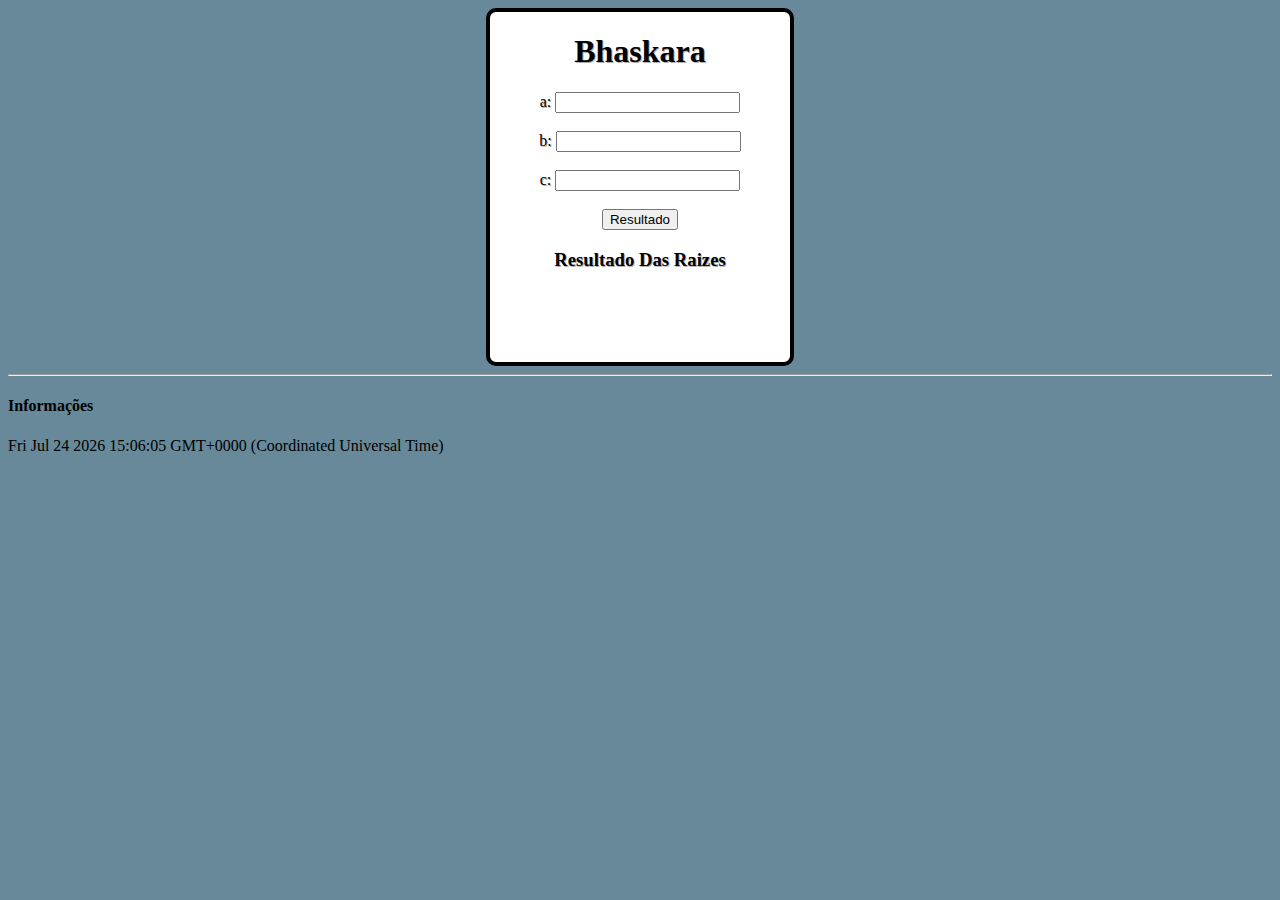
<file: Javascript/Baskara.html>
<html>
	<head>
		<title>Baskara</title>
		<meta charset="utf-8" />
		<meta name="portview" content="width=width-device, initial-scale=1.0" />
		<style type="text/css">
			.visual{
				height: 350px;
				width: 300px;
				background-color: white;
				text-align: center;
				display:inherit;
				margin: 0px auto;
				border: solid 4px;
				border-radius: 10px;
				text-shadow: #b1b1b1 1px 1px;
			}
		</style>
		<script type="text/javascript">
			//Classe para fazer todo calculo em Bhaskara utilizando JavaScript
			class Baskara {
				//Atributos
				construtor(){
					this.a;
					this.b;
					this.c;
					this.Delta;
					this.x1;
					this.x2;
				}
				CalculoX1(){	
					//Calculo do X1
					this.Delta = Math.pow(this.b, 2) -4*this.a*this.c;
					this.x1 = (-this.b - Math.sqrt(this.Delta))/(2*this.a);
					if(this.Delta<0){
						return "Não há solução no conjunto Real, pois não existe raiz quadrada real de número negativo.";
					} else {
						return "X1: "+this.x1;
					}
				}
				CalculoX2(){
					//Calculo X2
					this.Delta = (Math.pow(this.b, 2)) -4*this.a*this.c;
					this.x2 = (-this.b + Math.sqrt(this.Delta))/(2*this.a);
					if(this.Delta<0){
						return "";
					} else {
						return "X2: "+this.x2;
					}
				}
			}
			function Resultado(){
				//Imprime o Resultado Das Duas Raizes na Tela atraves Do evento Javascript "onClick"
				var B1 = new Baskara();
				var a1 = parseFloat(document.getElementById('a').value, 10);
				var b2 = parseFloat(document.getElementById('b').value, 10);
				var c3 = parseFloat(document.getElementById('c').value, 10);
				B1.a = a1;
				B1.b = b2;
				B1.c = c3;
				document.getElementById('resul').innerHTML = B1.CalculoX1()+"<br>"+B1.CalculoX2();
			}
		</script>
	</head>
	<body style="background-color:#678999">
		<div class="visual">
			<h1>Bhaskara</h1>
			a: <input type="text" id="a" /><br><br>
			b: <input type="text" id="b" /><br><br>
			c: <input type="text" id="c" /><br><br>
			<button onclick="return Resultado()">Resultado</button>
			<h3>Resultado Das Raizes</h3>
			<div id="resul"></div>
			<div id="hora"></div>
		</div>
		<script type="text/javascript">
			document.write("<hr/>"+"<h4>Informações</h4>"+Date());
		</script>
	</body>
</html>
</file>
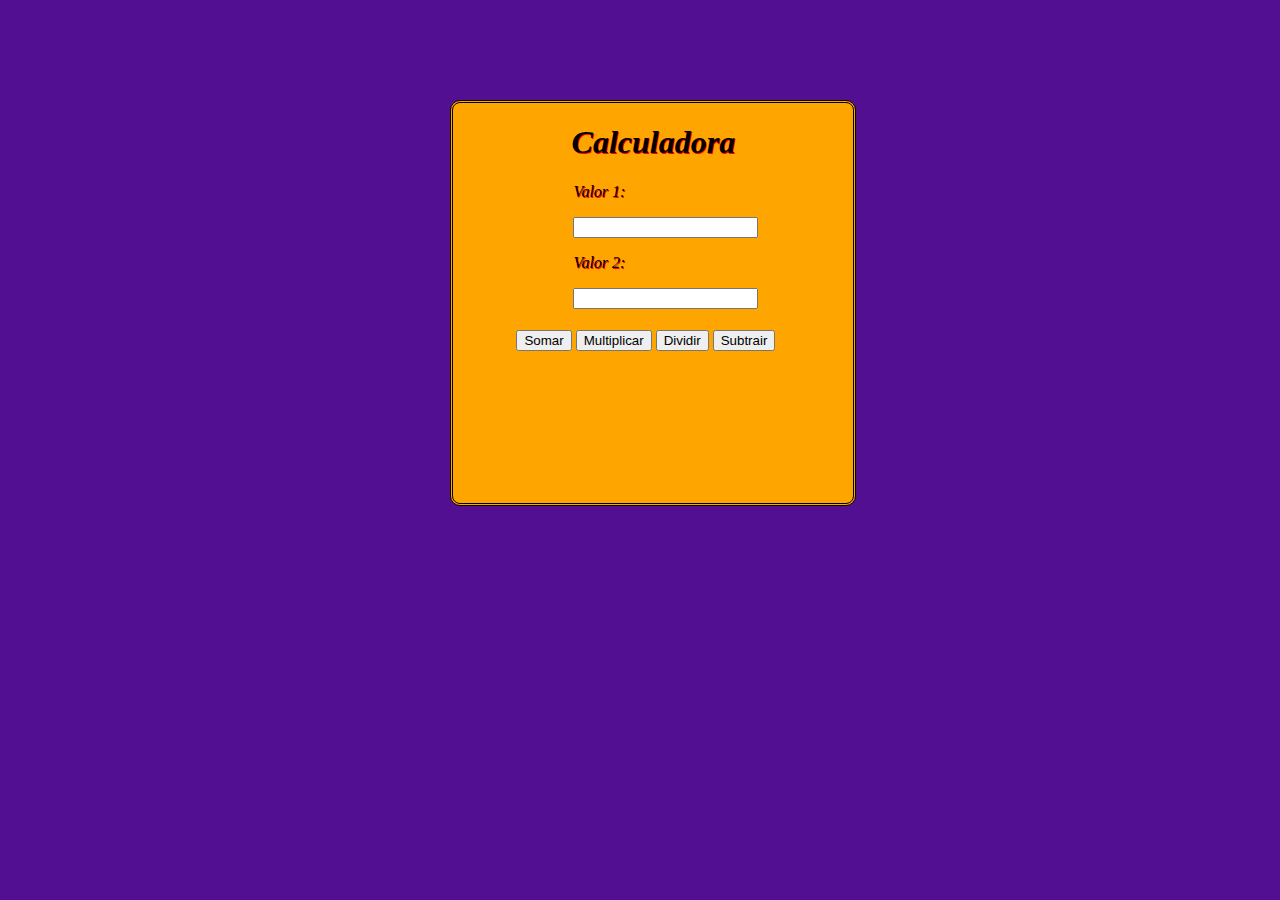
<file: Javascript/Calculadora.html>
<!DOCTYPE html>
<html>
<head>
	<title>Calc</title>
	<meta charset="utf-8"/>
	<meta name="portview" content="width=device-width, initial-scale=1.0" />
	<style type="text/css">
		body{
			background-color: #530F91
		}
		.div_mid{
			height: 400px;
			width: 400px;
			background-color: orange;
			border-style: double;
			margin-left: 35%;
			border-radius: 10px;
			margin-top: 100px;
		}
		h1{
			text-align: center;
			font-style: italic;
			text-shadow: red 1px 1px;
		}
		input{
			margin-left: 30%;
		}
		p{
			margin-left: 30%;
			font-style: italic;
			text-shadow: red 1px 1px;
		}
		table{
			margin-left: 60px;

		}
		
	</style>
		<script language="javascript">
			
		function subtrai(){
			var s1 = parseInt(document.getElementById('input1').value, 10); //parseX() serve para fazer a conversão de um texto para um numero inteiro racional/irracional/inteiro[]
			var s2 = parseInt(document.getElementById('input2').value, 10);
			var soma = s1 - s2;
			document.getElementById('exibi').innerHTML = "Resultado: "+soma;
		}
		function soma(){
			var s1 = parseInt(document.getElementById('input1').value, 10);
			var s2 = parseInt(document.getElementById('input2').value, 10);
			var soma = s1 + s2;
			document.getElementById('exibi').innerHTML = "Resultado: "+soma;
		}
		function multiplica(){
			var s1 = parseFloat(document.getElementById('input1').value, 10);
			var s2 = parseFloat(document.getElementById('input2').value, 10);
			var soma = s1 * s2;
			document.getElementById('exibi').innerHTML = "Resultado: "+soma;
		}
		function dividi(){
			var s1 = parseFloat(document.getElementById('input1').value, 10);
			var s2 = parseFloat(document.getElementById('input2').value, 10);
			var soma = s1/s2;
			document.getElementById('exibi').innerHTML = "Resultado: "+soma;	
		}
	</script>
</head>
<body>
	<div class="div_mid">
		<h1>Calculadora</h1>
		<p>Valor 1:</p><input type="text" id="input1" /><br>
		<p>Valor 2:</P><input type="text" id="input2" /><br><br>
		<table>
			<th>
			<button onclick="return soma()">Somar</button>
			<button onclick="return multiplica()">Multiplicar</button>
			<button onclick="return dividi()">Dividir</button>
			<button onclick="return subtrai()">Subtrair</button>
			</th>
		</table>
		<div class="div_resul" id="exibi"></div>
	</div>
</body>
</html>
</file>
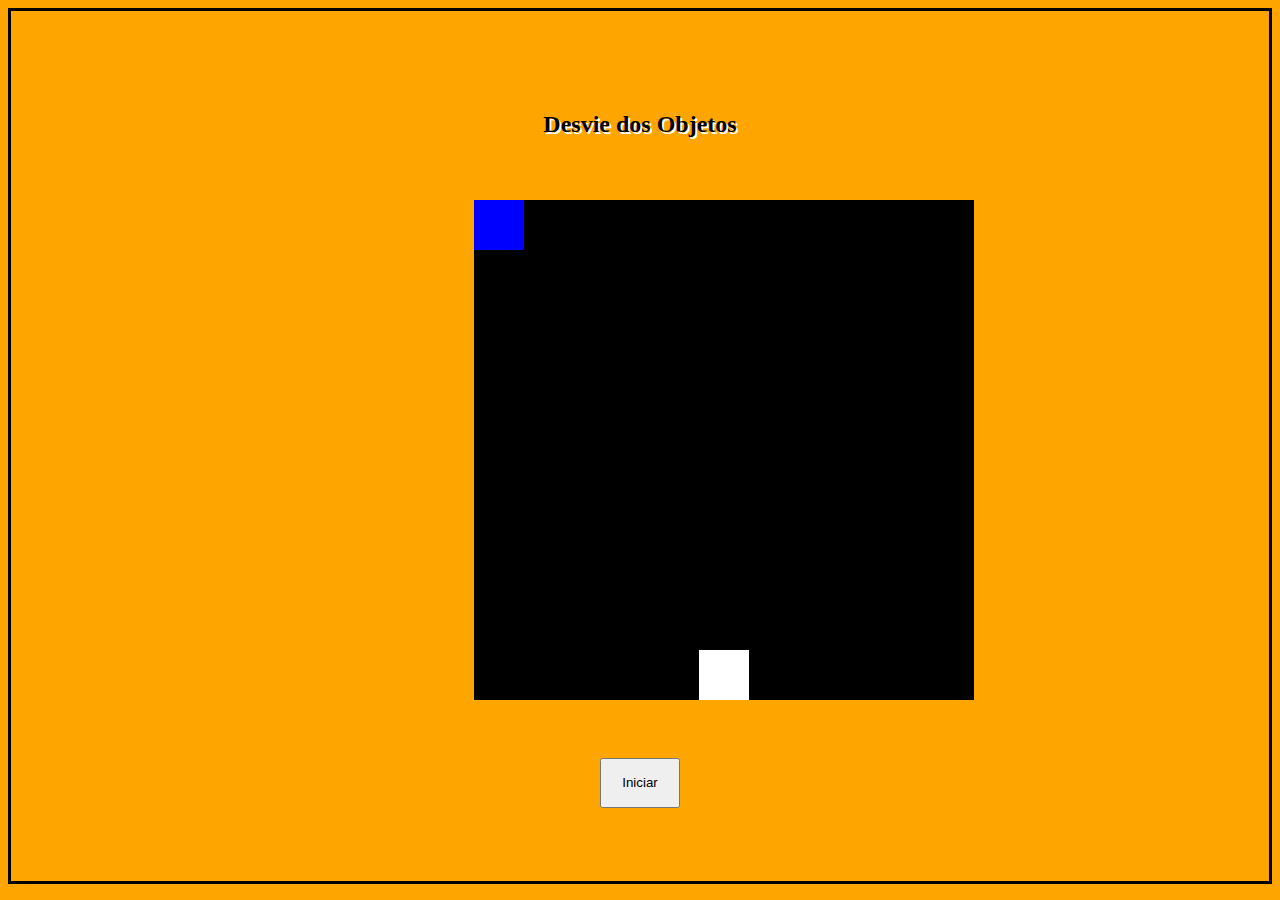
<file: Javascript/Jogo de Desviar.html>
<html>
	<head>
	<title>Movendo</title>
	<meta charset="utf-8" />
	<meta name="viewport" content="width=device-width, initial-scale=1.0"/>
	<script type="text/javascript">
		var collided = false;
		var start = false;
		var flag = true;
		var cont = 0;
		var a, b, c;
		//Desenha o mapa
		function draw(){
			var Pagina = document.querySelector(".Pagina");
			var gameBack = document.querySelector(".gameBack");
			var height = window.innerHeight - 30;
			var positionX = window.innerWidth / 2.7;
			var positionY = window.innerHeight / 4.5;
			Pagina.style.height = height + "px";
			gameBack.style.left = positionX + "px";
			gameBack.style.top = positionY + "px";
		}
		//Movimentacao do Jogador
		function PlayerMovement(){
		if(start){
			if(!collided){
					//var A = 97, S = 115, D = 100, W = 119;
					var A = 97, D = 100;
					var gameBack = document.querySelector(".gameBack");
					var player = document.getElementById('PlayerId');
					player.style.position = 'absolute';
					var p = parseInt(player.style.left);
					if(event.keyCode == A){	
						if(parseInt(player.style.left) > 0 ){		
							p -=10;
							player.style.left = p + 'px';
						}
					}
					if(event.keyCode == D){
						if(parseInt(player.style.left) < 446 ){
							p += 10;
							player.style.left = p + 'px';
						}
					}	
				}
			}
		}		
		//Movimentacao do artefato lancado em cima do player
		function ThrowArtefacts(init) {
			if(!collided){
				start = init;
				var startButton = document.querySelector(".StartButton");
				var player = document.getElementById('PlayerId');
				var pontuacao = document.getElementById('Pontuacao');
				var r = Math.floor((Math.random() * 449) + 1);
				artefact.style.position = 'relative';
				startButton.style.visibility = 'hidden';
				if(flag){
					artefact.style.left = r + 'px';
					flag = false;
				}
				if(parseInt(artefact.style.top) <= 448){
					artefact.style.top = (parseInt(artefact.style.top.replace("px", "")) + 10) + 'px';
					var posYA = parseInt(artefact.style.top) / 10;
					var posXA = parseInt(artefact.style.left);
					if(posYA >= parseInt(player.style.top) && posXA < parseInt(player.style.left) + 50 && posXA > parseInt(player.style.left) -50){
						collided = true;
						start = false;
						alert("Voce perdeu!");
						artefact.style.top = '0px';
						startButton.innerHTML = "Reniciar";
						startButton.style.visibility = "visible";
						cont = 0;
						collided = false;
						pontuacao.innerHTML = "0";
						flag = true;
					}else{
						setTimeout("ThrowArtefacts(true)", "10");
					}
				} else {
					cont++;
					artefact.style.top = '0px';
					artefact.style.left = r + 'px';
					pontuacao.innerHTML = cont;
					setTimeout("ThrowArtefacts(true)", "1");
				}
			}
		}
	</script>
	<style type="text/css">
	body {
		background-color: orange;
		border-style: solid;
	}
	.artefatos {
		background-color:blue;
		height: 50px;
		width: 50px;
	}
	.Player{
		background-color:#ffffff;
		height: 50px;
		width: 50px;
		margin-top: 400px;
	}
	.gameBack {
		background-color: black;
		height: 500px;
		width: 500px;
		position: absolute;
	}
	.StartButton {
		height: 50px;
		width: 80px;
		text-align: center;
	}
	h2 {
		text-shadow: 2px 2px white;
	}
	</style>
	</head>
	<!--<tr> cria uma linha para a tabela
		<td> define um titulo para a tabela
		<th> defina um dado na tabela
	-->
	<body class="Pagina" onload="return draw();" onkeypress="return PlayerMovement();">
		<h2 style="text-align: center;margin-top: 100px;">Desvie dos Objetos</h2>	
		<div class="gameBack">
			<div id="artefact" class="artefatos" style="left: 0px;top: 0px; "></div>
			<center>	
				<div id="PlayerId" class="Player" style="left:230px; top: 39px;"></div>
			</center>
		</div>		
		<center>
			<button class="StartButton" onclick="return ThrowArtefacts(true);" style="margin-top: 600px;">Iniciar</button>
		</center>
		<table border="1" style="margin-left: 600px; margin-top: -300px;">
			<tr>
				<td>Pontuação</td>
			</tr>
			<tr>
				<th><p id="Pontuacao">0</p></th>
			</tr>
		</table>	
	</body>
</html>
</file>
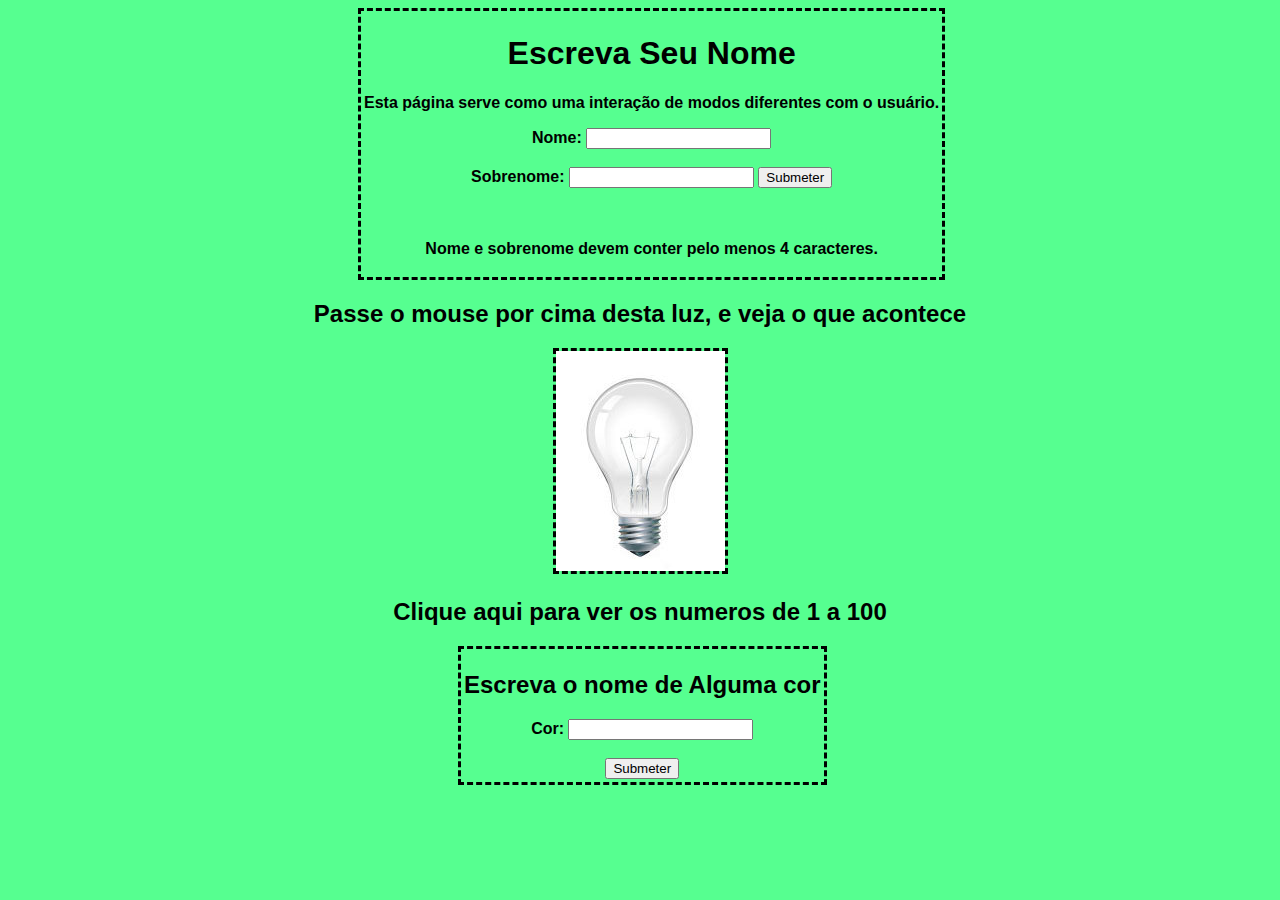
<file: HTML/Página de Física/Escre.html>
<!DOCTYPE html>
	<html>
		<head>
			<title>Escreva seu nome</title>
			<meta charset="utf-8" />
			<script type="text/javascript">
			//Esta página tem apenas a função de colocar o seu nome
				function numero() {
					for(numero=0; numero<101; numero++){
						document.write(numero + " ");


					}
					}

				function subme() {
					if(document.formulario.colorir.value == "Vermelho" | document.formulario.colorir.value == "vermelho"){
						alert("Esta cor representa as rosas.");
					} else if(document.formulario.colorir.value == "Amarelo" | document.formulario.colorir.value == "amarelo"){
						alert("Esta é uma cor bonita.");
					} else if(document.formulario.colorir.value == "ALaranjado" | document.formulario.colorir.value == "alaranjado"){
						alert("Esta cor representa a fruta Laranja") 
					} else if(document.formulario.colorir.value == "Azul" | document.formulario.colorir.value == "azul"){
						alert("Esta cor representa o mar");
					} else if(document.formulario.colorir.value == "Rosa" | document.formulario.colorir.value == "rosa"){
						alert("Esta cor é feia");
					} else if(document.formulario.colorir.value == "Verde" | document.formulario.colorir.value == "verde"){
						alert("Esta cor é maravilhosa")
					} else {
						alert("Escreva o nome de alguma cor que seja válido");
					}					
					
				}	

			</script>
				<style>
			body{ 
				background-color: #56ff90;
				display: inherit;
				text-align: center;
				font-family: arial;
				text-overflow: 
			 }
			img{
				border: dashed black;
				background-color: #56ff90;
			}
			table{
				border: dashed black;
				margin-left: 450px;
			}
			th{
				text-align: center;
				
			}
			.border_1{
				border: dashed black;
				margin-left: 350px;

			}
			.lin{
				color: black;
				text-decoration: none;
				font-family: arial;
			}
			.lin:hover{
				color: blue;
				font-style: italic;
				text-decoration: underline;
			}
		</style>
		</head>
		<body>
			<script type="text/javascript">
				function Funcao() {
					var nom = document.form.nom;
					var n1meros = ;
					if(nom.value.length < 4 | nom.value == ) {
						alert("Seu nome e sobrenome devem ter pelo menos 4 caracteres");
						return false;
					}
					if(document.form.sub.value.length < 4) {
						alert("Seu nome e sobrenome devem ter pelo menos 4 caracteres");
						return false;
					}
					//Este script foi criado em homenagem ao nosso senhor presidente Marcos Rogério
					if(nom.value == "Marcos" | nom.value == "Rogério") {
					alert("Ola Presidente")
					}				


				}
			</script>
			<table  class="border_1" border="0">
			<th>
			<h1>Escreva Seu Nome</h1>
			<p>Esta página serve como uma interação de modos diferentes com o usuário.</p>
			<form name="form" action="http://www.youtube.com" onsubmit="return Funcao()"  >
				Nome: <input type="text" name="nom" /><br /><br />
				Sobrenome: <input type="text" name="sub" />
				<input type="submit" value="Submeter" />	
			</form><br /><br />
			<p id="p1">Nome e sobrenome devem conter pelo menos 4 caracteres.</p>
			</th>
			</table>
			<h2>Passe o mouse por cima desta luz, e veja o que acontece</h2>
			<a class="imagem" onclick="return funcao2()" href="form.html" >
			<img src="Loff.jpg" onmouseover="this.src='Lon.jpg'" onmouseout="this.src='Loff.jpg'" />
			</a>
			<a class="lin" href="" onclick="return numero()">
			<h2>Clique aqui para ver os numeros de 1 a 100</h2>
			</a>
			<table border="0">
			<th>
			<h2>Escreva o nome de Alguma cor</h2>
			<form name="formulario" action="" onsubmit="return subme()">
				Cor: <input name="colorir" type="text" /><br /><br />
				<input type="submit" value="Submeter"/>
			</form>
			</th>
			</table>	
		</body>
	</html>
</file>
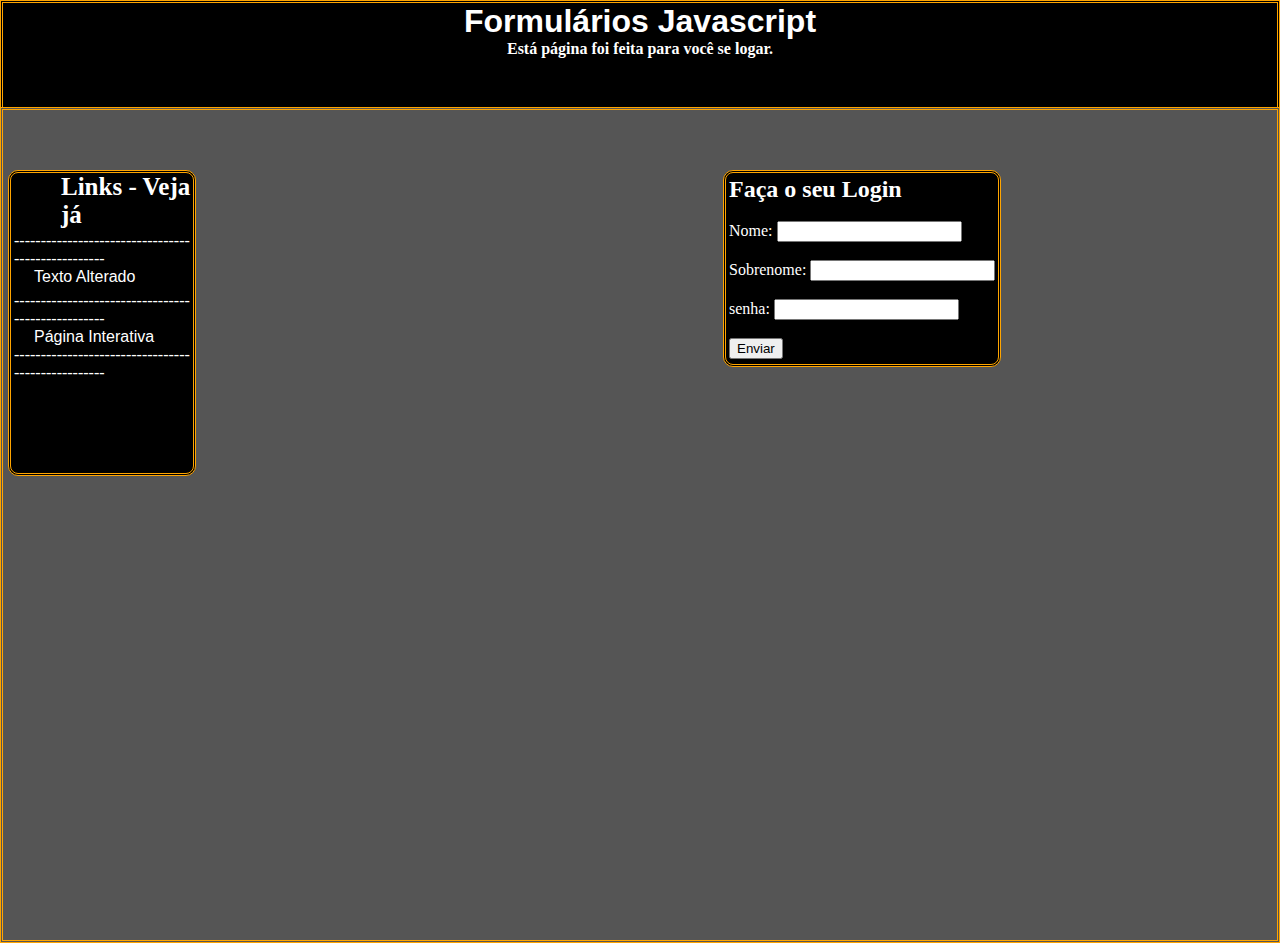
<file: HTML/Página de Física/Formularios Javascript.html>
<html>
	<head>
		<title>Formulários Javascript</title>
		<meta charset="utf-8" />
		<style type="text/css">
			*{
				margin: 0px;
			}
			body{
				background-color: #555555;
			}
			h1{
				text-align: center;
				color: white;
				font-family: arial;
				
			}
			.table_1{
				margin-left: 720px;
				margin-top: 60px;
				background-color: black;
				border: double orange;
				border-radius: 10px;
				position: absolute;
			}
			.top_div{
				width: 99,9%;
				height: 104px;
				background-color: #000000;
				border: double orange;
				border-bottom: none;
				
			}
			td{
				color: white;
				font-family: arial
				font-size: 20px;
			}
			.div_mid{
				width: 99,9%;
				height: 830px;
				border: double orange;
			}
			h4{
				color: white;
				text-align: center;
			}
			.left_div{
				width: 14.3%;
				height: 300px;
				background-color: #000000;
				margin-top: 60px;
				margin-left: 5px;
				position: relative;
				border: double orange;
				border-radius: 10px;
				
			}
			h3{
				color: white;
				font-size: 25px;
				margin-left: 50px;
			}
			p{
				margin-left: 0px;
			}
			a{
				color: white;
				text-decoration: none;
				font-family: arial;
				text-align: center;
				margin-left: 20px;
				
			}
			a:hover{
				color: blue;
				font-weight: bold;
			}
		</style>
		<script type="text/javascript">
			function definir(){
				var n1 = document.getElementById('nome');
				if(n1.value == "" | n1.value.length < 4){
					alert("Nome, sobrenome ou senha estão inválidos");
					return false;
				}
				switch(n1.value){

					case "Celso":
					break;
				
					case "Raquel":
					break;
				
					case "Matheus":
					break;

					default:
					alert("Nome, sobrenome ou senha estão inválidos");
					return false;
					break;

				}
				var sbr1 = document.getElementById('sobrenome');				
				if(sbr1.value == "" | sbr1.value.length < 4){
					alert("Nome, sobrenome ou senha estão inválidos");
					return false;
				}
				switch(sbr1.value){

					case "Viana":
					break;
				
					case "Alves":
					break;
				

					case "Viana":
					break;

					default:
					alert("Nome, sobrenome ou senha estão inválidos")
					return false;
					break;
				}
				var s1 = document.getElementById('senha');
				if(s1.value == "" | s1.value.length < 4){
					alert("Nome, sobrenome ou senhas estão inválidos.");
					return false;
				}
				if(n1.value == "Matheus"){
					if(sbr1.value =="Viana"){
						if(s1.value == "1234"){
							alert("Ola matheus!");
							return true;
						} 
					}
				}s
				if(n1.value == "Raquel"){
					if(sbr1.value =="Viana"){
						if(s1.value == "6666"){
							alert("Ola Raquel!");
							return true;
						} else {
							return false;
						}
					}else {
						return false;
					}
				} else {
					return false;
				}

			}
			
		</script>
	</head>
	
	<body>
		<div class="top_div">
			<h1 id="h1">Formulários Javascript</h1>
			<h4 id="h4">Está página foi feita para você se logar.</h4>
		</div>
		<div class="div_mid">
		<table class="table_1"border="0">
			<tr>
				<form action="logged.html" onsubmit="return definir()">
					<td>
					<h2>Faça  o seu Login</h2><br>
					Nome: <input type="text" id="nome" /><br><br>
					Sobrenome: <input type="text" id="sobrenome" /><br><br>
					senha: <input type="password" id="senha" /><br><br>
					<input type="submit" value="Enviar"/>
					
					</td>
				</form>
			</tr>
			<tr>
				
			</tr>
		</table>
		<div class="left_div">
			<table  class="table_2" border="0">
				<h3>Links - Veja já</h3>
				<td>
					<p>--------------------------------------------------</p>
					<a href="innerHTML.html">Texto Alterado</a>
				</td>
				<table>
					<td>
						<p>--------------------------------------------------</p>
						<a	href="Escre.html">Página Interativa</a>
						<p>--------------------------------------------------</p>
					</td>
				</table>
			</table>	
		</div>
		</div>
		
	</body>
	
</html>
</file>
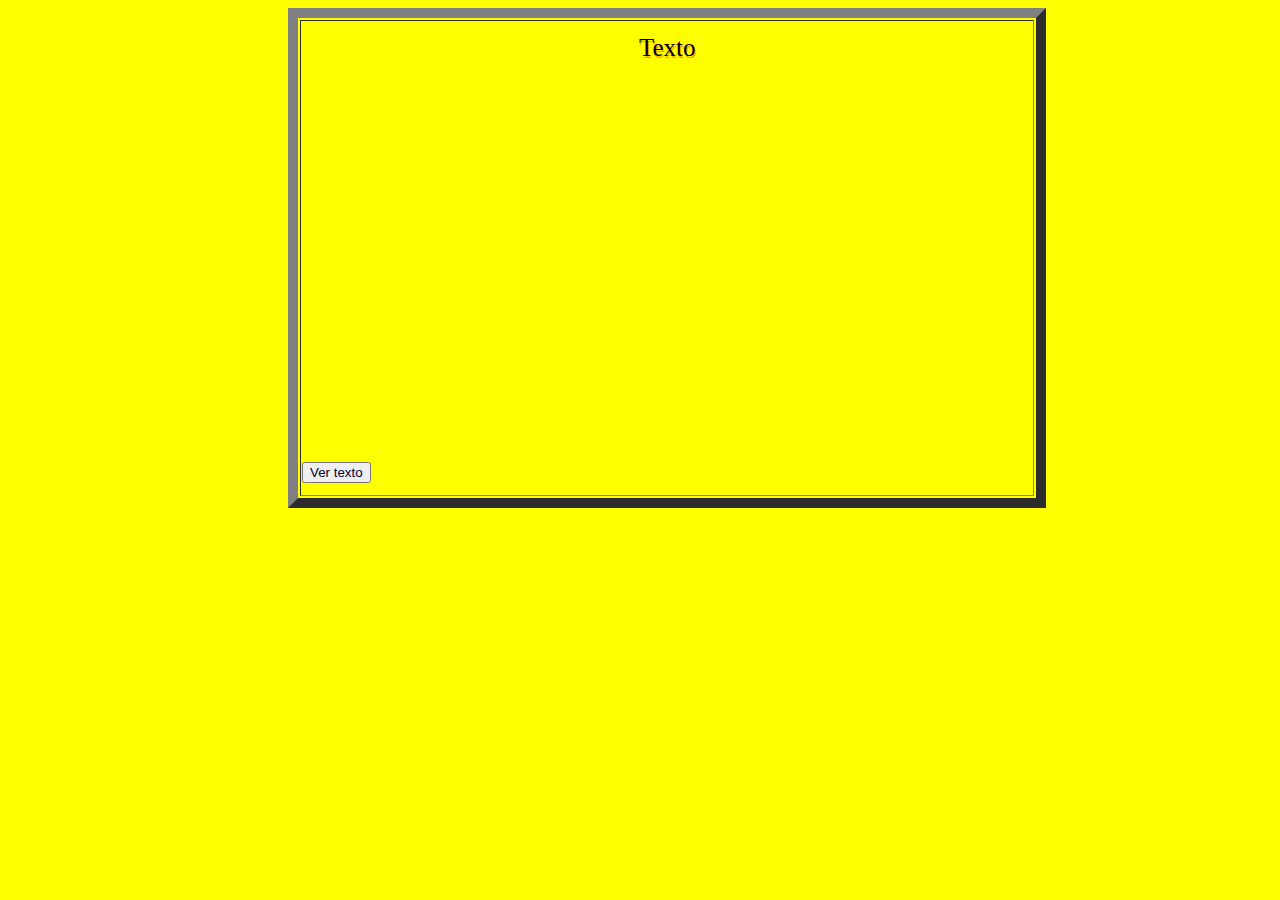
<file: HTML/Página de Física/innerHTML.html>
<html>
	<head>
	<meta charset="utf-8" />
	<style type="text/css">
		body{
			background-color: #ffff00;
		}
		table{
			color:#ff0000;
			margin-left: 280px;
			width: 60%;
			height: 500px
		}
		p{
			color:#000000;
			text-shadow: 1px 2px orange;
			font-size: 25px;
			text-align: center;
			margin-bottom: 400px;
		}
		button{
			color:#000033;
			margin-top: 0px;
		}
	</style>
	</head>
	
	<body>
		<script type="text/javascript">
			function trocartexto(){
				document.getElementById('p1').innerHTML = "Texto Alterado";
			}
			
		</script>
		<table border="10">
			<tr>
				<td>
				<p id="p1">Texto</p>
				<button onclick="return trocartexto()">Ver texto</button>
				</td>
			</tr>
		</table>
	</body>

</html>
</file>
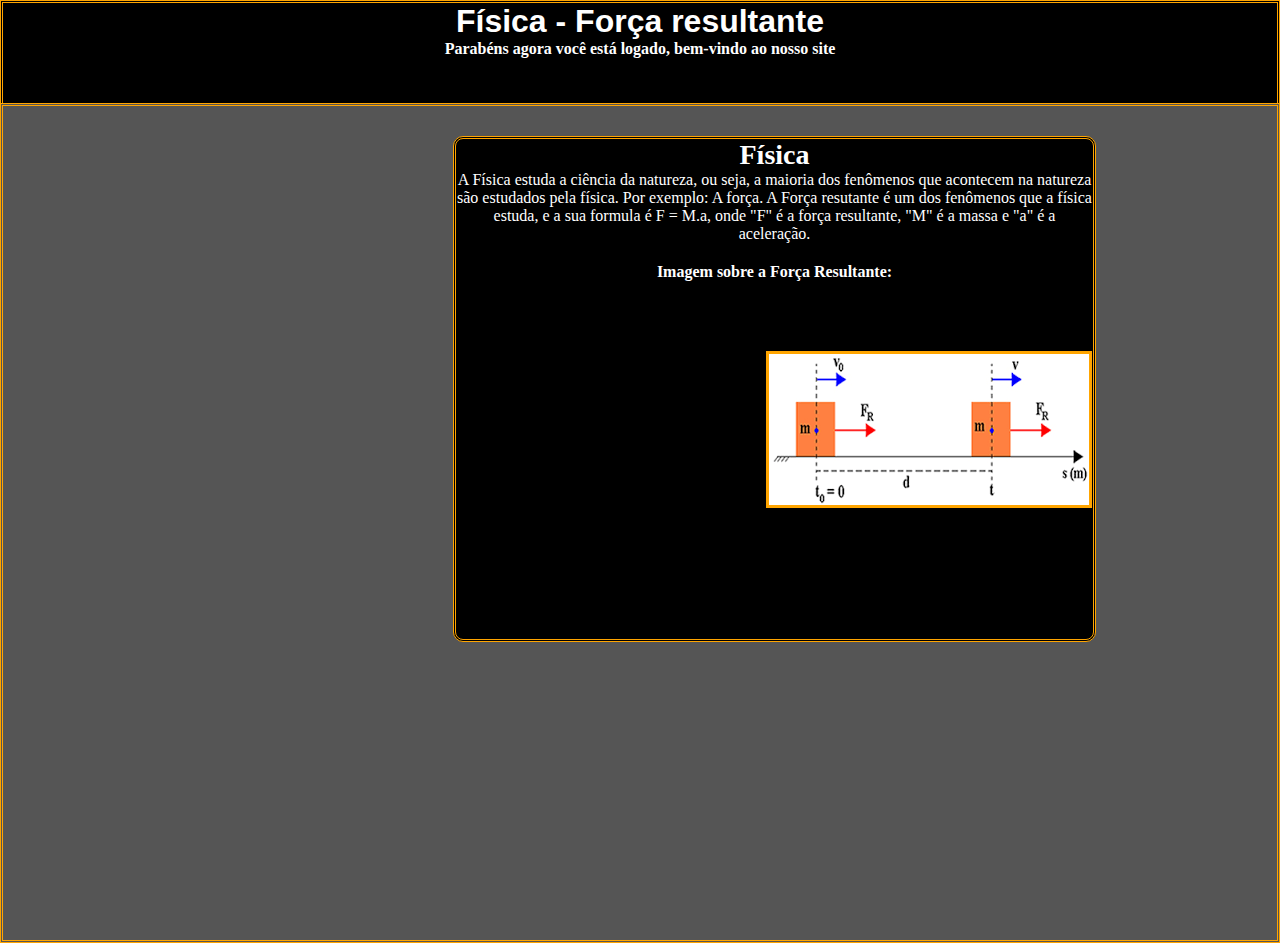
<file: HTML/Página de Física/logged.html>
<!DOCTYPE html>
<html>
<head>
	<title>Formulários Javascript - Logado</title>
	<meta charset="utf-8" />
	<style type="text/css">
		*{
				margin: 0px;
			}
		body{
				background-color: #555555;
			}
			h1{
				text-align: center;
				color: white;
				font-family: arial;
				
			}
			h4{
				color: white;
				text-align: center;
			}
			h3{
				color: white;
				font-size: 28px;
				text-align: center;
			}
		.top_div{
				width: 99,9%;
				height: 100px;
				background-color: #000000;
				border: double orange;
				border-bottom: none;
				
			}
			.div_mid{
				width: 99,9%;
				height: 834px;
				border: double orange;
			}
			.div_local{
				margin-left: 450px;
				margin-top: 30px;
				background-color: black;
				border: double orange;
				border-radius: 10px;
				width: 50%;
				height: 500px;

			}
			td{
				color: white;
				font-family: arial
				font-size: 20px;
			}
			article{
				color: white;
				text-align: center;
				font-family: "Times new roman", arial;
				text-overflow: scroll;
			}
			.imagem{
				border: solid orange;
				margin-left: 310px;
				margin-top: 70px;
			}
			.repre{
				margin-top: 20px;
			}
	</style>
</head>
<body>
	<div class="top_div">
		<h1>Física - Força resultante</h1>
		<h4>Parabéns agora você está logado, bem-vindo ao nosso site</h4>
	</div>
	<div class="div_mid">
		<div class="div_local">
			<h3>Física</h3>
			<blockquote>
			<article>A Física estuda a ciência da natureza, ou seja, a maioria dos fenômenos que acontecem na natureza são estudados pela física.
			Por exemplo: A força. A Força resutante é um dos fenômenos que a física estuda, e a sua formula é F = M.a, onde "F" é a força resultante, "M" é
			a massa e "a" é a aceleração.</article>
			</blockquote>
			<h4 class="repre">Imagem sobre a Força Resultante:</h4>
			<img src="Forca.png" class="imagem"/>
		</div>
	</div>


</body>
</html>
</file>
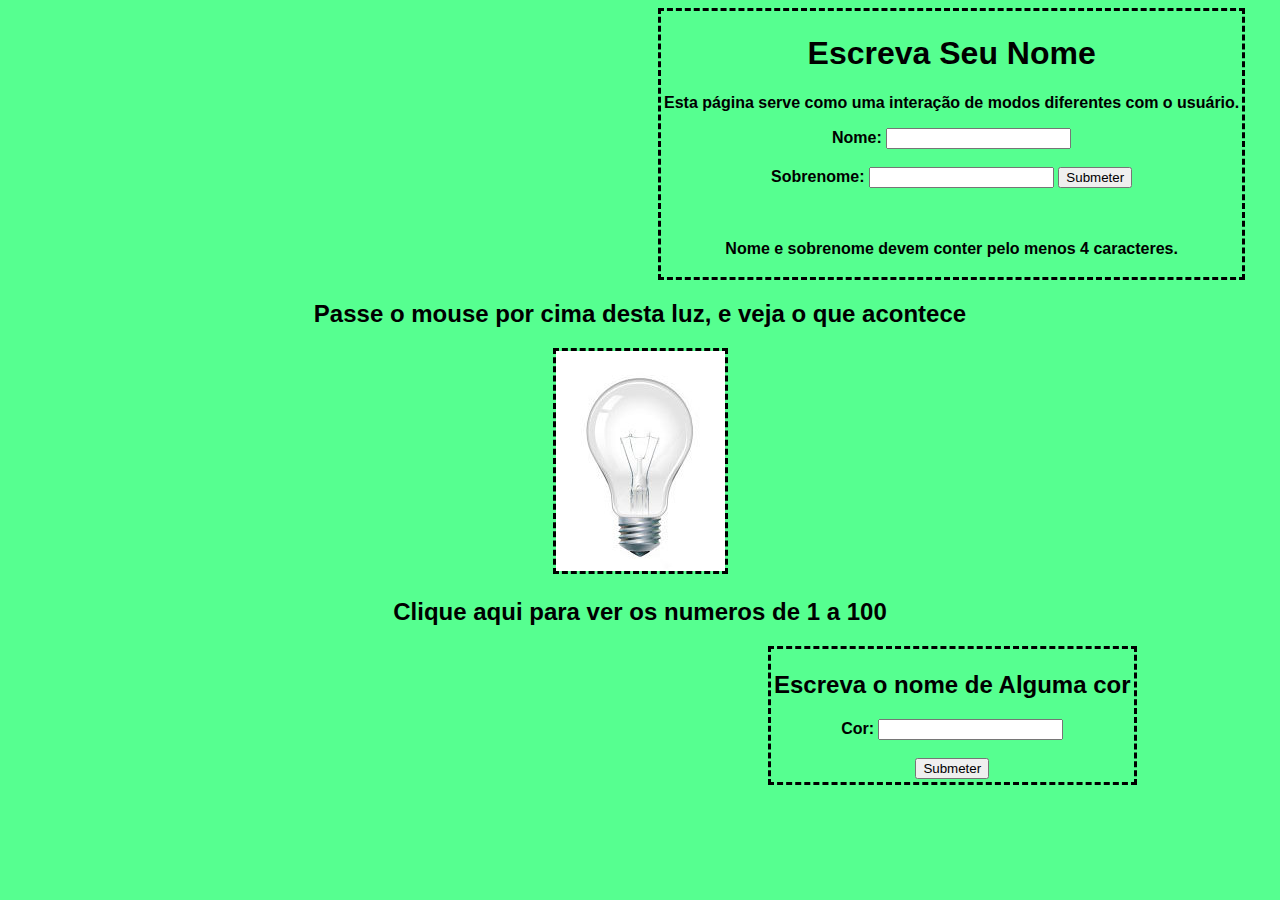
<file: Javascript/Liga e Desliga Lampada/Escre.html>
<!DOCTYPE html>
	<html>
		<head>
			<title>Escreva seu nome</title>
			<meta charset="utf-8" />
			<script type="text/javascript">
			//Esta página tem apenas a função de colocar o seu nome
				function numero() {
					for(numero=0; numero<101; numero++){
						document.write(numero + " ");


					}
					}

				function subme() {
					if(document.formulario.colorir.value == "Vermelho" | document.formulario.colorir.value == "vermelho"){
						alert("Esta cor representa as rosas.");
					} else if(document.formulario.colorir.value == "Amarelo" | document.formulario.colorir.value == "amarelo"){
						alert("Esta é uma cor bonita.");
					} else if(document.formulario.colorir.value == "ALaranjado" | document.formulario.colorir.value == "alaranjado"){
						alert("Esta cor representa a fruta Laranja") 
					} else if(document.formulario.colorir.value == "Azul" | document.formulario.colorir.value == "azul"){
						alert("Esta cor representa o mar");
					} else if(document.formulario.colorir.value == "Rosa" | document.formulario.colorir.value == "rosa"){
						alert("Esta cor é feia");
					} else if(document.formulario.colorir.value == "Verde" | document.formulario.colorir.value == "verde"){
						alert("Esta cor é maravilhosa")
					} else {
						alert("Escreva o nome de alguma cor que seja válido");
					}					
					
				}	

			</script>
				<style>
			body{ 
				background-color: #56ff90;
				display: inherit;
				text-align: center;
				font-family: arial; 
			 }
			img{
				border: dashed black;
				background-color: #56ff90;
			}
			table{
				border: dashed black;
				margin-left: 760px;
			}
			th{
				text-align: center;
				
			}
			.border_1{
				border: dashed black;
				margin-left: 650px;

			}
			.lin{
				color: black;
				text-decoration: none;
				font-family: arial;
			}
			.lin:hover{
				color: blue;
				font-style: italic;
				text-decoration: none;
			}
		</style>
		</head>
		<body>
			<script type="text/javascript">
				function Funcao() {
					var nom = document.form.nom;
					if(nom.value.length < 4 ) {
						alert("Seu nome e sobrenome devem ter pelo menos 4 caracteres");
						return false;
					}
					if(document.form.sub.value.length < 4) {
						alert("Seu nome e sobrenome devem ter pelo menos 4 caracteres");
						return false;
					}
					//Este script foi criado em homenagem ao nosso senhor presidente Marcos Rogério
					if(nom.value == "Marcos" | nom.value == "Rogério") {
					alert("Ola Presidente")
					}				


				}
			</script>
			<table  class="border_1" border="0">
			<th>
			<h1>Escreva Seu Nome</h1>
			<p>Esta página serve como uma interação de modos diferentes com o usuário.</p>
			<form name="form" action="http://www.youtube.com" onsubmit="return Funcao()"  >
				Nome: <input type="text" name="nom" /><br /><br />
				Sobrenome: <input type="text" name="sub" />
				<input type="submit" value="Submeter" />	
			</form><br /><br />
			<p id="p1">Nome e sobrenome devem conter pelo menos 4 caracteres.</p>
			</th>
			</table>
			<h2>Passe o mouse por cima desta luz, e veja o que acontece</h2>
			<a class="imagem" onclick="return funcao2()" href="form.html" >
			<img src="Loff.jpg" onmouseover="this.src='Lon.jpg'" onmouseout="this.src='Loff.jpg'" />
			</a>
			<a class="lin" href="" onclick="return numero()">
			<h2>Clique aqui para ver os numeros de 1 a 100</h2>
			</a>
			<table border="0">
			<th>
			<h2>Escreva o nome de Alguma cor</h2>
			<form name="formulario" action="" onsubmit="return subme()">
				Cor: <input name="colorir" type="text" /><br /><br />
				<input type="submit" value="Submeter"/>
			</form>
			</th>
			</table>	
		</body>
	</html>
</file>
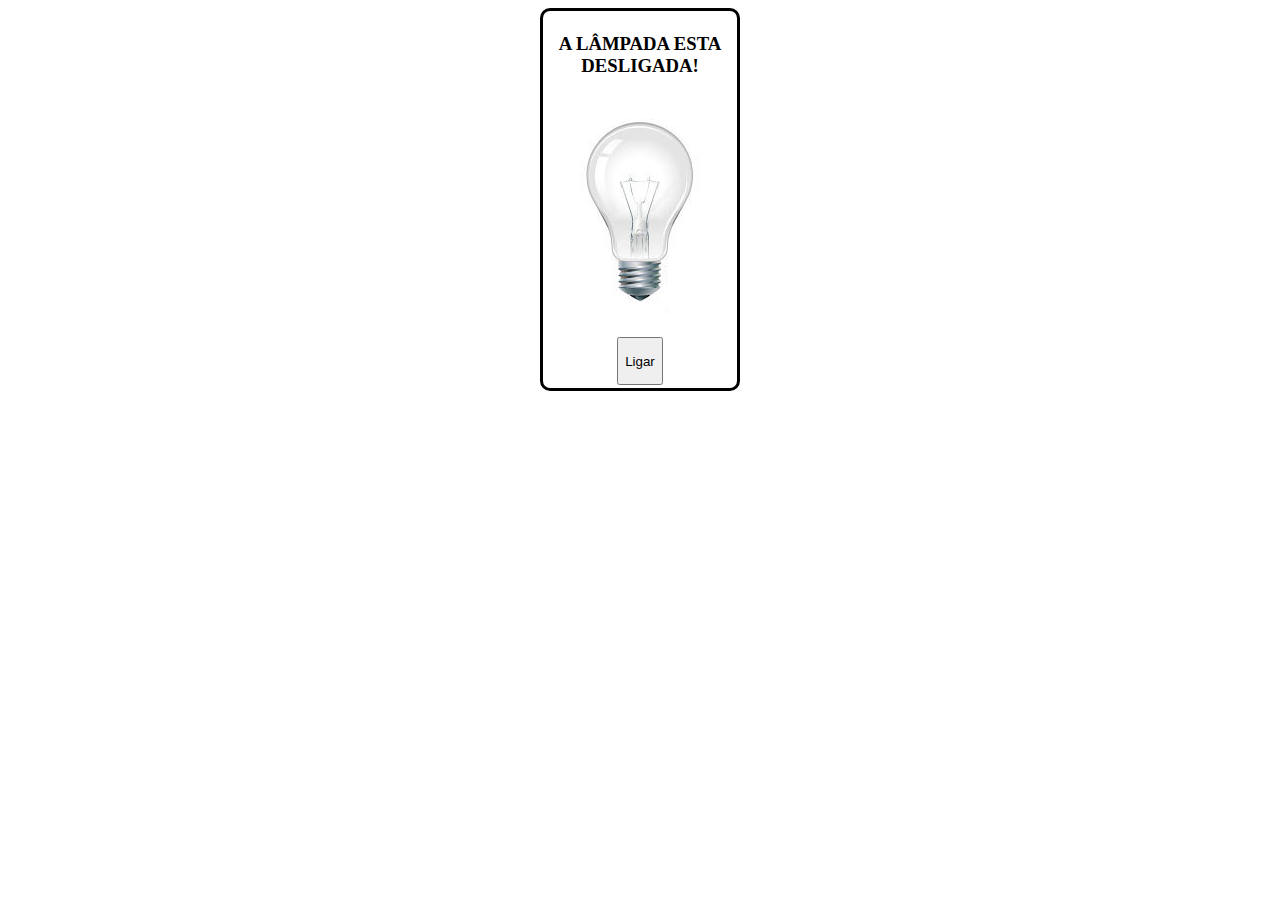
<file: Javascript/Liga e Desliga Lampada/Liga Desliga Lâmpada.html>
<!DOCTYPE html>
<html>
	<head>
	<title>Liga/Desliga</title>
	<meta charset="UTF-8" />
	<style type="text/css">
		table{
			margin: 0px auto;
			border: solid black;
			background-color: white;
			border-radius: 10px;
			width:200px;
			height: 200px;
			
		}
		.divtest{
			background-color: white;
			width: 14%;
			height: 50px;
			overflow: visible;
			margin: 0px auto;
		}

	</style>
	</head>

	<body>
	<script type="text/javascript">
	var cont = 0;
	function alternar(){
		cont = cont + 1;
		if(cont == 1){
			document.getElementById('imagem').src = 'Lon.jpg';
			document.getElementById('status').innerHTML = "A LÂMPADA ESTA LIGADA!";
			document.getElementById('alterna').innerHTML = "Desligar";
		} else {
			cont = 0;
			document.getElementById('imagem').src = 'Loff.jpg';
			document.getElementById('status').innerHTML = "A LÂMPADA ESTA DESLIGADA!";
			document.getElementById('alterna').innerHTML = "ligar";
		}
	}
	</script>
		<table border="0">
			<th>
				<h3 id="status">A LÂMPADA ESTA DESLIGADA!</h3>
				<img src="Loff.jpg" id="imagem"/><br><br>
				<button onclick="return alternar()" ><p id="alterna">Ligar</p></button>
			</th>
		</table>
	</body>
</html>
</file>
